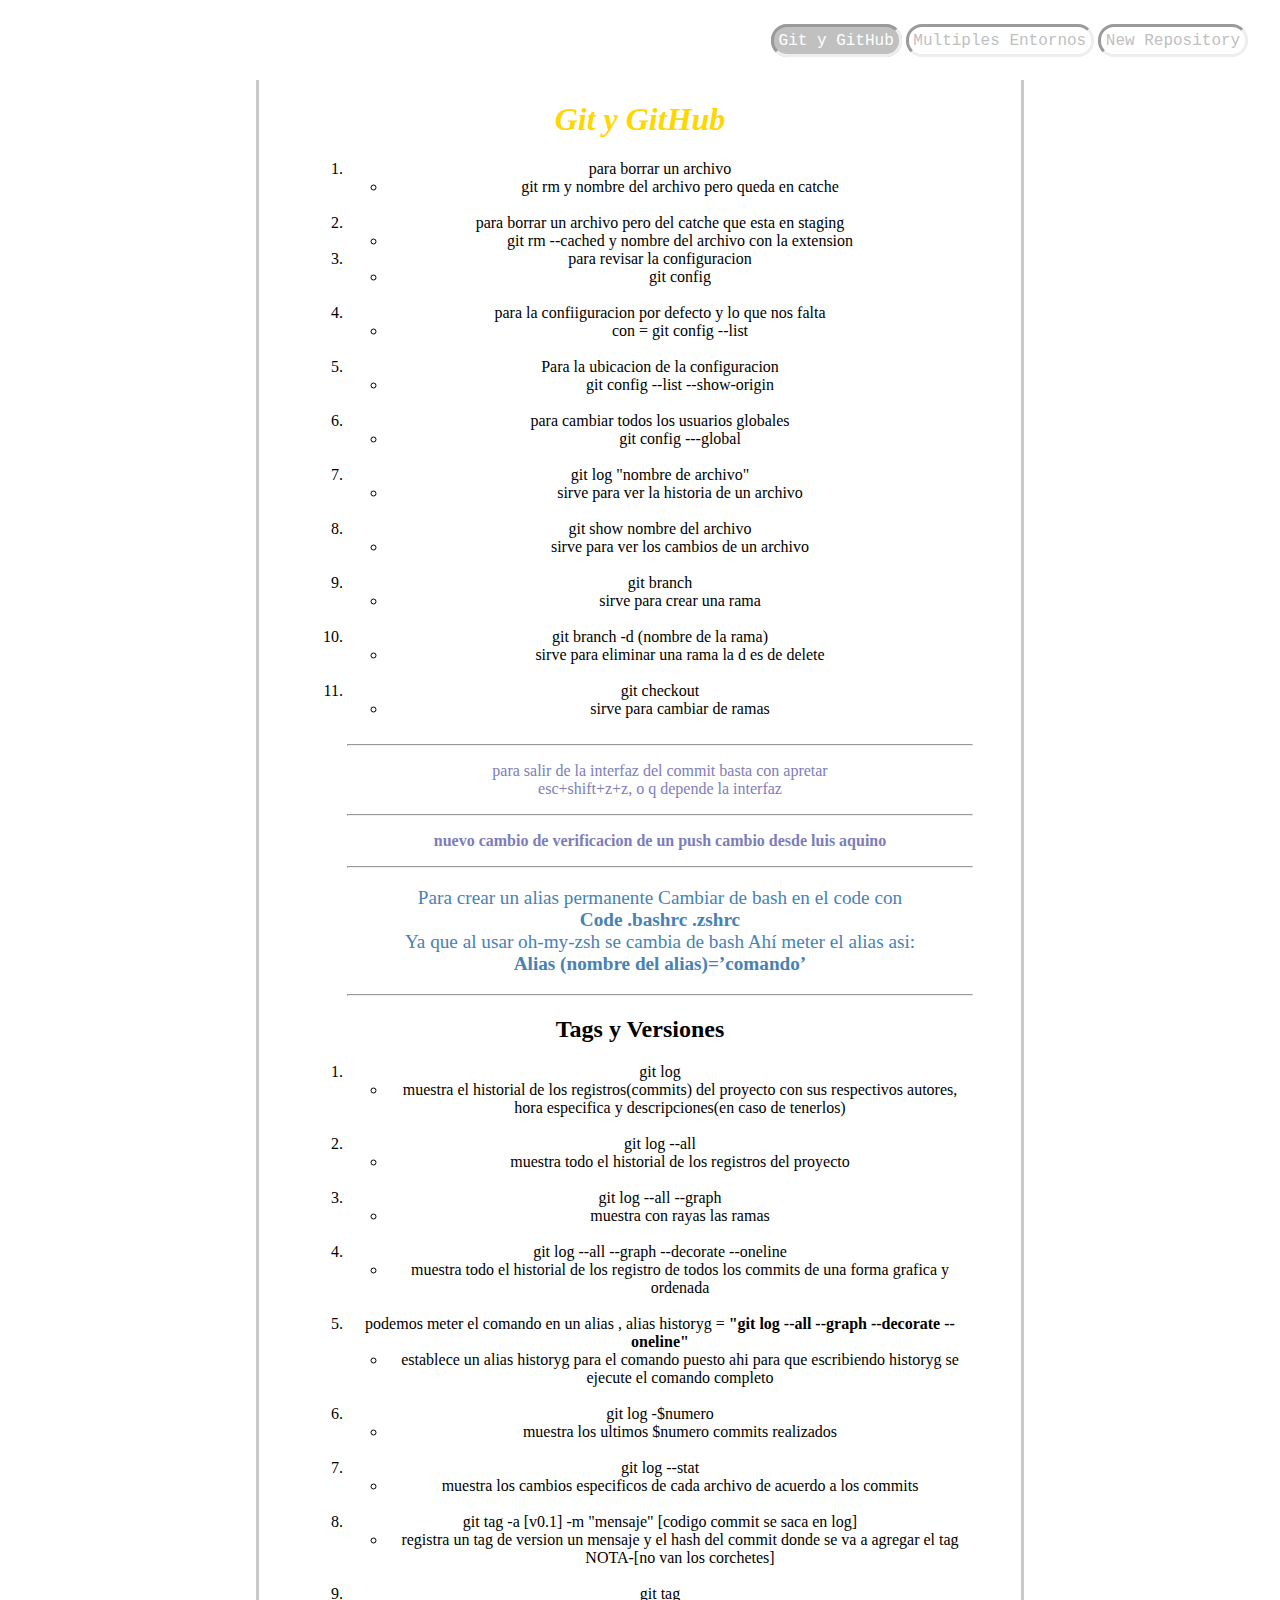
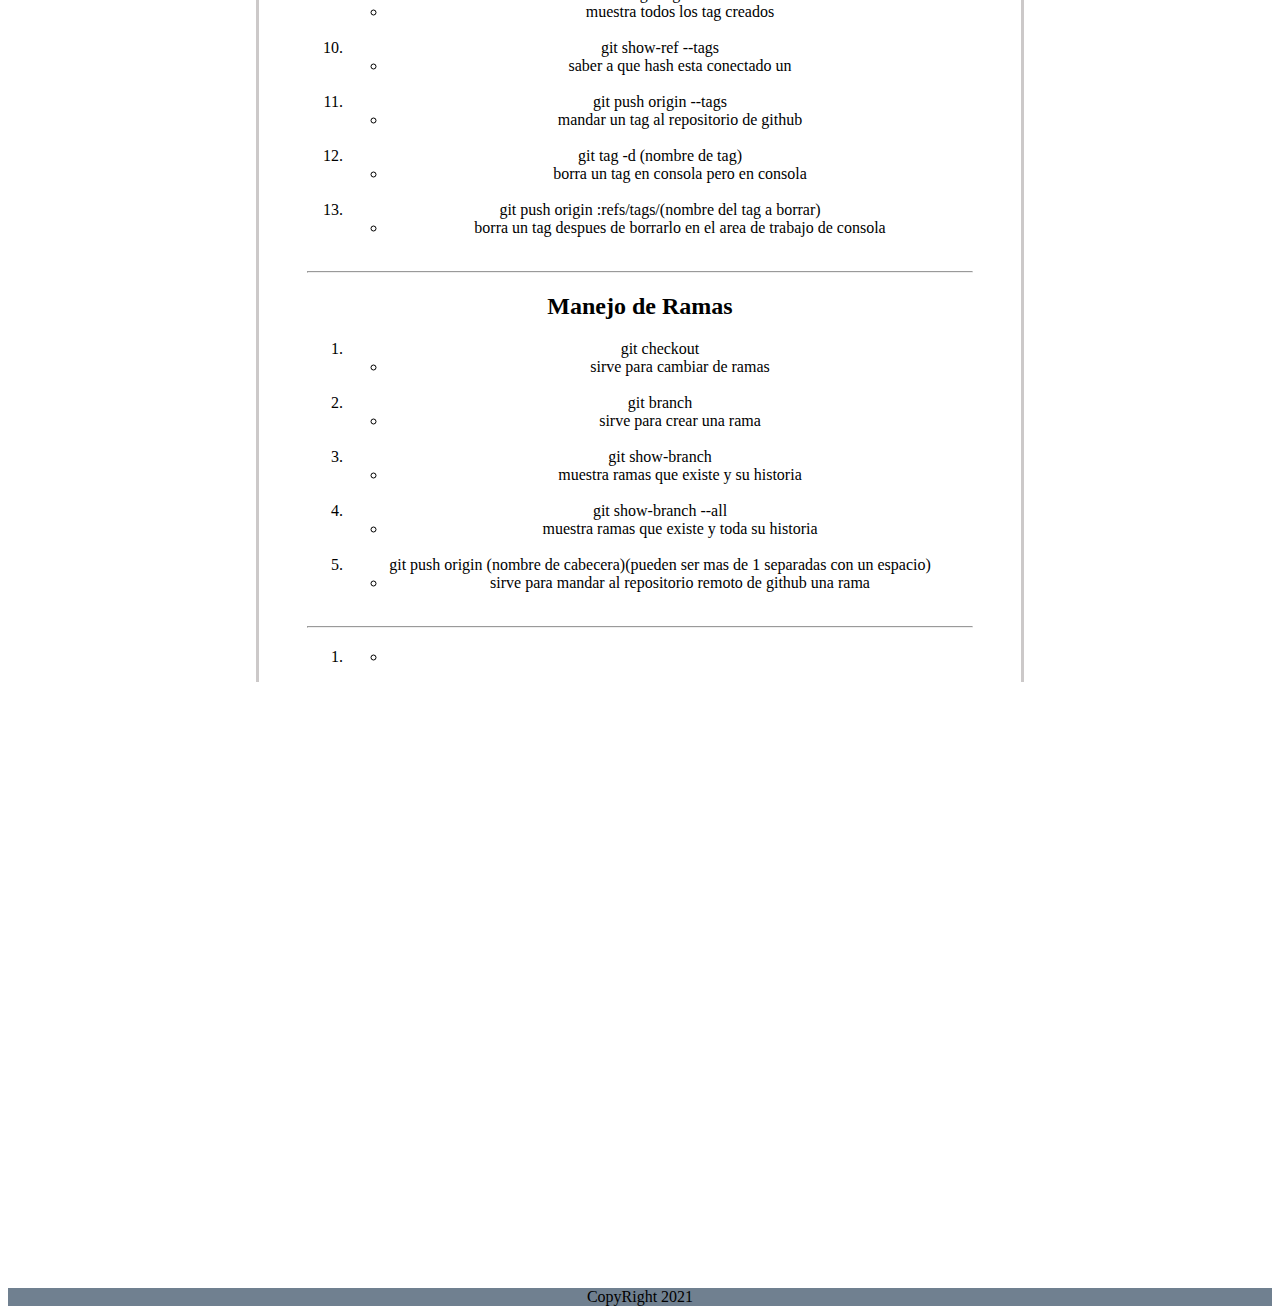
<file: index.html>
<!DOCTYPE html>
<html lang="en">

<head>
  <meta charset="UTF-8">
  <meta http-equiv="X-UA-Compatible" content="IE=edge">
  <meta name="viewport" content="width=device-width, initial-scale=1.0">
  <title>Git hub1</title>
  <link rel="stylesheet" href="css/estilos.css">

</head>

<body>
  <nav><a href="index.html" class="actual">Git y GitHub</a>
    <a href="Multiples_Entornos.html">Multiples Entornos</a>
    <a href="New_Repository.html">New Repository</a>
  </nav>

</body>
<main>
  <h1>Git y GitHub</h1>
  <ol>
    <li>para borrar un archivo <br>
      <ul>
        <li>git rm y nombre del archivo pero queda en catche</li>
      </ul> <br>
    <li>para borrar un archivo pero del catche que esta en staging <ul>
        <li>git rm --cached y
          nombre del archivo con la extension</li>
      </ul>
    </li>
    </li>
    <li>para revisar la configuracion <ul>
        <li>git config</li>
      </ul>
    </li>
    <br>
    <li>para la confiiguracion por defecto y lo que nos falta <ul>
        <li>con = git config --list</li>
      </ul>
    </li>
    <br>
    <li>Para la ubicacion de la configuracion <ul>
        <li>git config --list --show-origin</li>
      </ul>
    </li><br>
    <li>para cambiar todos los usuarios globales <ul>
        <li>git config ---global</li>
      </ul>
    </li><br>
    <!-- primer cambio-->
    <li>git log "nombre de archivo" <ul>
        <li>sirve para ver la historia de un archivo</li>
      </ul>
    </li><br>
    <li>git show nombre del archivo <ul>
        <li>sirve para ver los cambios de un archivo</li>
      </ul>
    </li><br>
    <!--segundo cambio-->
    <!-- tercer cambio-->
    <li>git branch <ul>
        <li>sirve para crear una rama</li>
      </ul>
    </li><br>
    <li>git branch -d (nombre de la rama) <ul>
        <li>sirve para eliminar una rama la d es de delete</li>
      </ul>
    </li><br>
    <li>git checkout <ul>
        <li>sirve para cambiar de ramas</li>
      </ul>
    </li><br>
    <hr>
    <p>para salir de la interfaz del commit basta con apretar <br>esc+shift+z+z, o q depende la interfaz
      <hr>
    </p>
    <p><strong>nuevo cambio de verificacion de un push
        cambio desde luis aquino</strong></p>
    <hr>

    <p style="color: steelblue; font-size: 1.2em;">Para crear un alias permanente

      Cambiar de bash en el code con <br>
      <strong>Code .bashrc .zshrc</strong><br>
      Ya que al usar oh-my-zsh se cambia de bash
      Ahí meter el alias asi: <br>
      <strong>Alias (nombre del alias)=’comando’</strong>
    </p>
    <hr>
  </ol>
  <h2>Tags y Versiones</h2>
  <ol>
    <li>git log
      <ul>
        <li>muestra el historial de los registros(commits) del proyecto con sus respectivos autores, hora especifica y
          descripciones(en caso de tenerlos)</li>
      </ul>
    </li><br>
    <li>git log --all
      <ul>
        <li>muestra todo el historial de los registros del proyecto </li>
      </ul>
    </li><br>
    <li>git log --all --graph
      <ul>
        <li>muestra con rayas las ramas </li>
      </ul>
    </li><br>
    <li>git log --all --graph --decorate --oneline
      <ul>
        <li>muestra todo el historial de los registro de todos los commits de una forma grafica y ordenada</li>
      </ul>
    </li><br>
    <li>podemos meter el comando en un alias , alias historyg = <strong>"git log --all --graph --decorate
        --oneline"</strong>
      <ul>
        <li>establece un alias historyg para el comando puesto ahi para que escribiendo historyg se ejecute el comando
          completo</li>
      </ul>
    </li><br>
    <li>git log -$numero
      <ul>
        <li>muestra los ultimos $numero commits realizados </li>
      </ul>
    </li><br>
    <li>git log --stat
      <ul>
        <li>muestra los cambios especificos de cada archivo de acuerdo a los commits</li>
      </ul>
    </li><br>
    <li>git tag -a [v0.1] -m "mensaje" [codigo commit se saca en log]
      <ul>
        <li>registra un tag de version un mensaje y el hash del commit donde se va a agregar el tag NOTA-[no van los
          corchetes]</li>
      </ul>
    </li><br>
    <li>git tag
      <ul>
        <li>muestra todos los tag creados</li>
      </ul>
    </li><br>
    <li>git show-ref --tags
      <ul>
        <li>saber a que hash esta conectado un</li>
      </ul>
    </li><br>
    <li>git push origin --tags
      <ul>
        <li>mandar un tag al repositorio de github</li>
      </ul>
    </li><br>
    <li>git tag -d (nombre de tag)
      <ul>
        <li>borra un tag en consola pero en consola</li>
      </ul>
    </li><br>
    <li>git push origin :refs/tags/(nombre del tag a borrar)
      <ul>
        <li>borra un tag despues de borrarlo en el area de trabajo de consola </li>
      </ul>
    </li><br>
  </ol>
  <hr>
  <h2>Manejo de Ramas</h2>
  <ol>
    <li>git checkout <ul>
        <li>sirve para cambiar de ramas</li>
      </ul>
    </li><br>
    <li>git branch <ul>
        <li>sirve para crear una rama</li>
      </ul>
    </li><br>
    <li>git show-branch
      <ul>
        <li>muestra ramas que existe y su historia</li>
      </ul>
    </li><br>
    <li>git show-branch --all
      <ul>
        <li>muestra ramas que existe y toda su historia</li>
      </ul>
    </li><br>
    <li>git push origin (nombre de cabecera)(pueden ser mas de 1 separadas con un espacio)
      <ul>
        <li>sirve para mandar al repositorio remoto de github una rama</li>
      </ul>
    </li><br>
  </ol>
  <hr>
  <h2></h2>
  <ol>
    <li>
      <ul>
        <li></li>
      </ul>
    </li>
  </ol>
</main>
<footer>CopyRight 2021</footer>
</body>

</html>
</file>
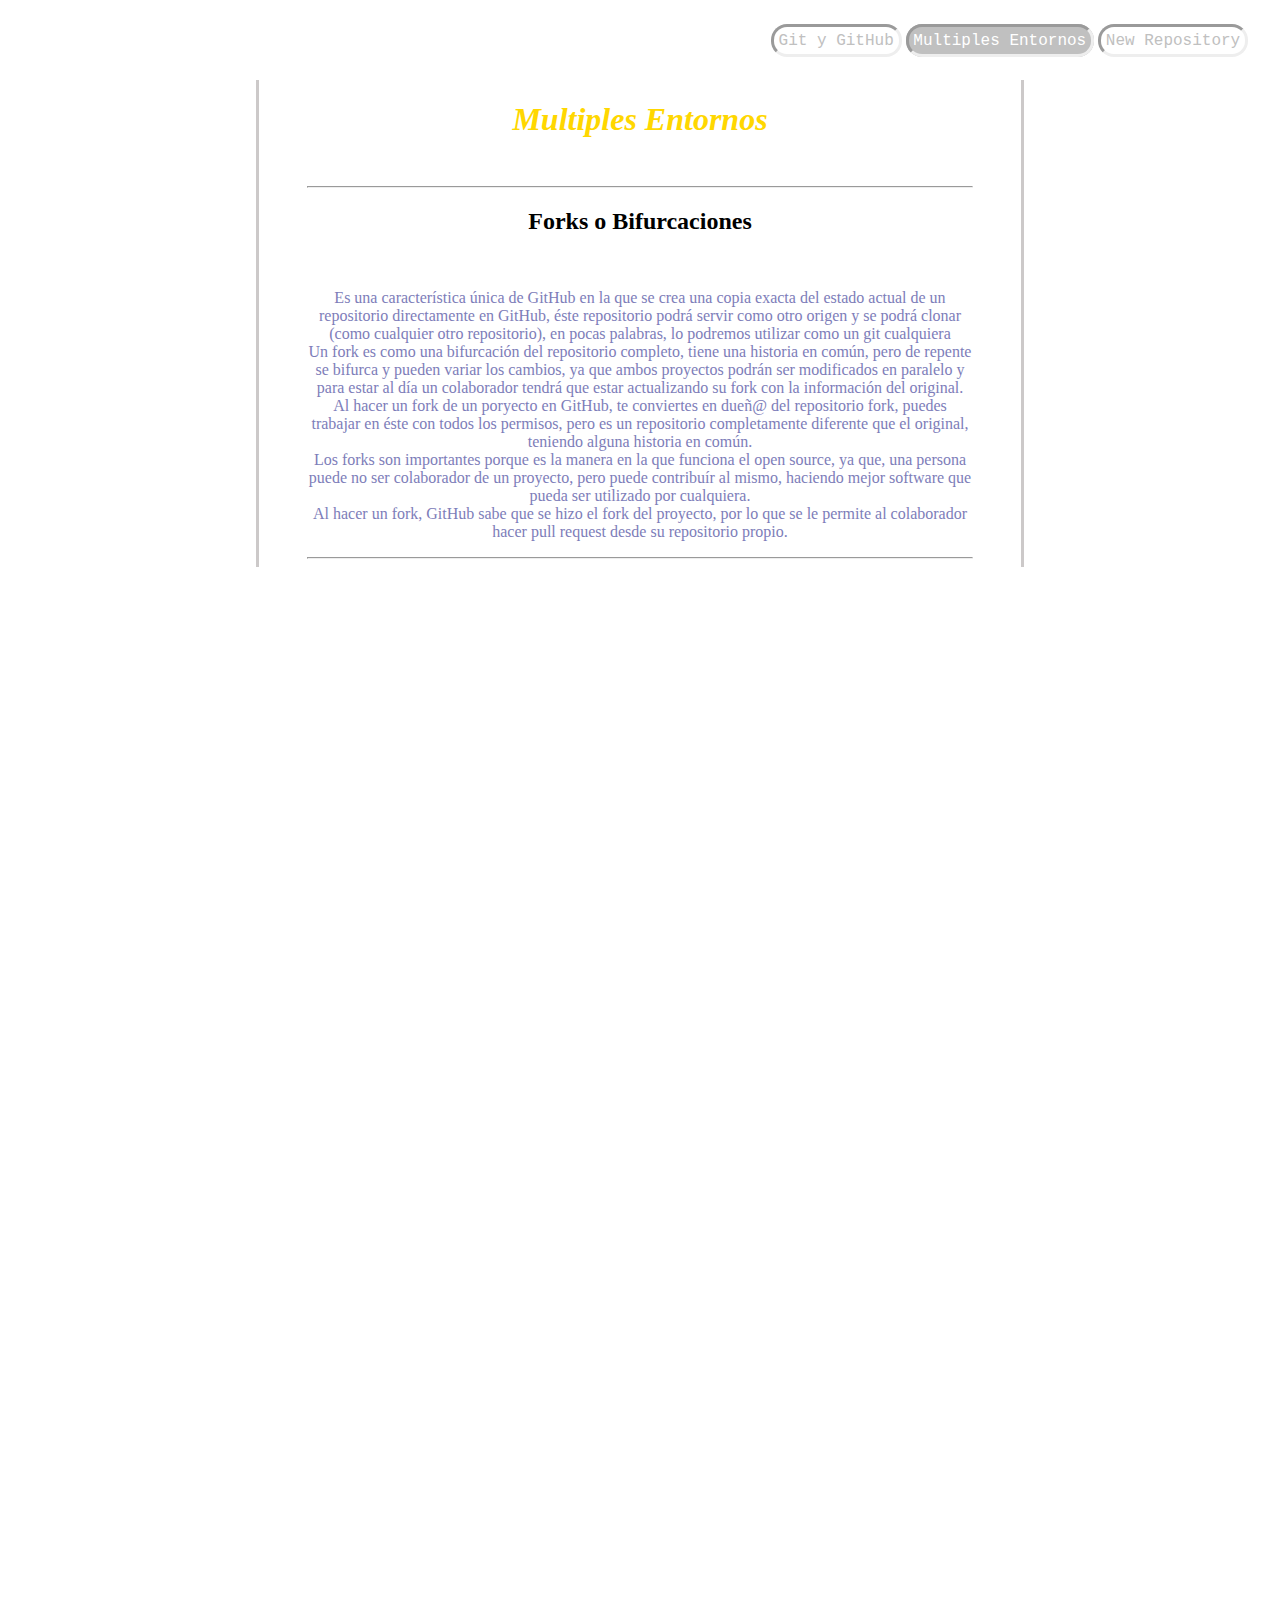
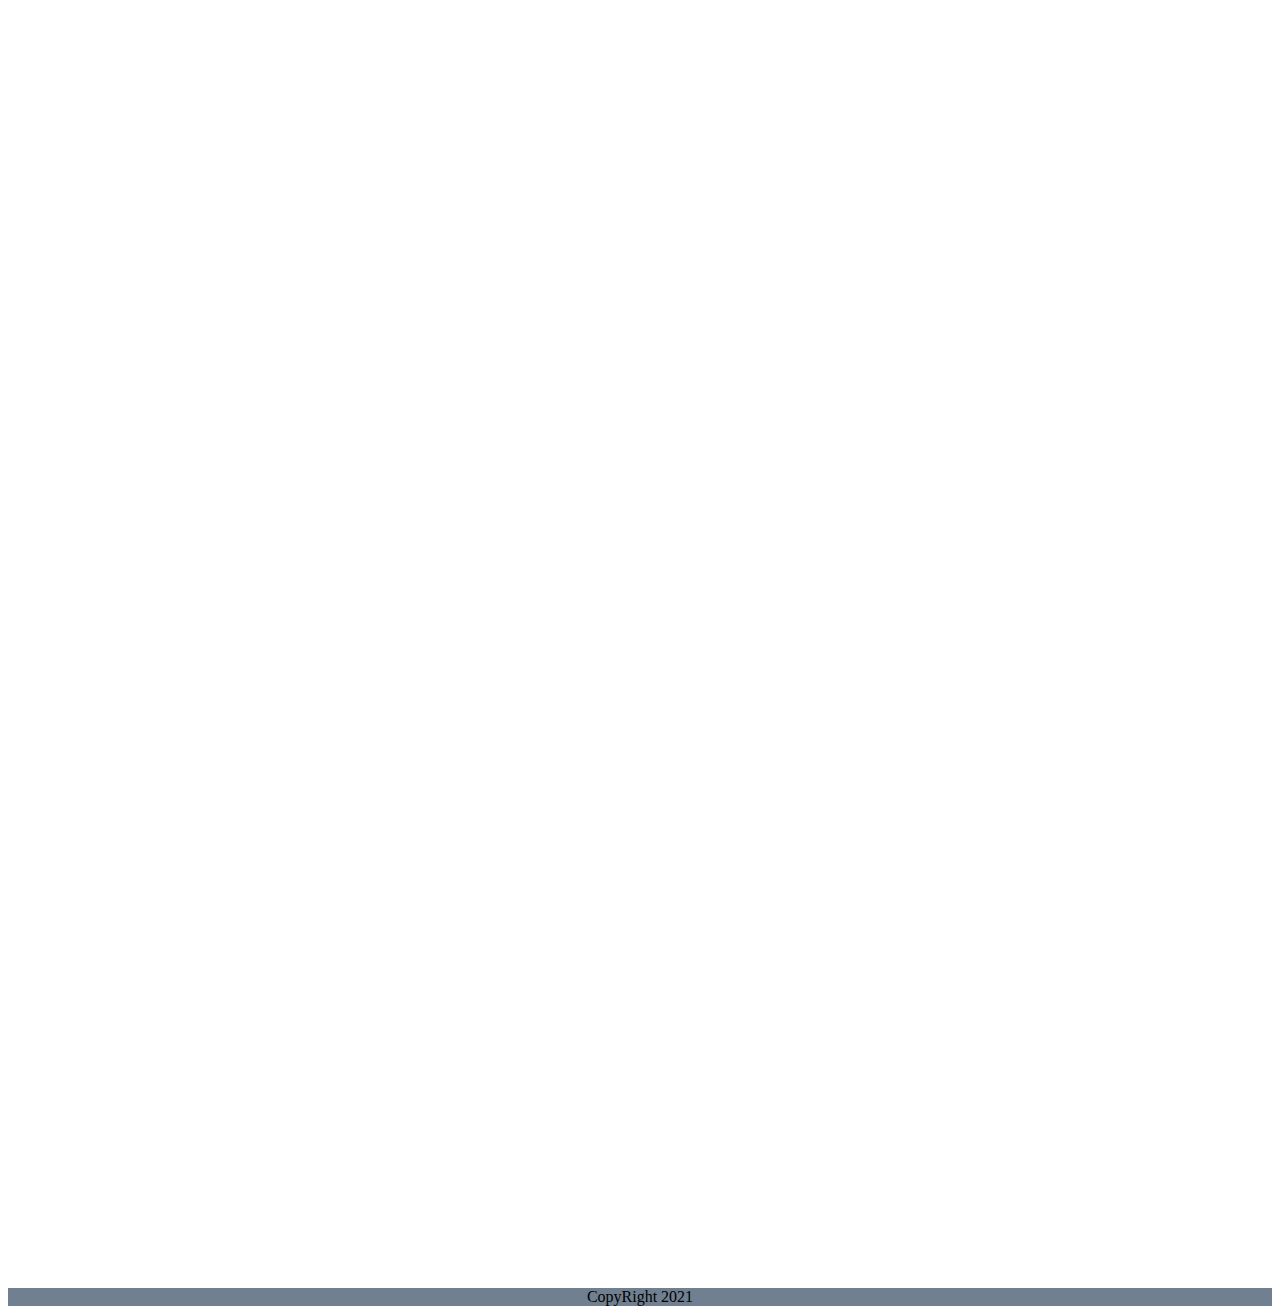
<file: Multiples_Entornos.html>
<!DOCTYPE html>
<html lang="en">

<head>
  <meta charset="UTF-8">
  <meta http-equiv="X-UA-Compatible" content="IE=edge">
  <meta name="viewport" content="width=device-width, initial-scale=1.0">
  <title>segunda_seccion</title>
  <link rel="stylesheet" href="css/estilos.css">
</head>

<body>
  <nav><a href="index.html">Git y GitHub</a>
    <a href="Multiples_Entornos.html" class="actual">Multiples Entornos</a>
    <a href="New_Repository.html">New Repository</a>
  </nav>
  <main>
    <h1>Multiples Entornos</h1><br>
    <hr>
    <h2>Forks o Bifurcaciones
    </h2><br>
    <p>Es una característica única de GitHub en la que se crea una copia exacta del estado actual de un repositorio
      directamente en GitHub, éste repositorio podrá servir como otro origen y se podrá clonar (como cualquier otro
      repositorio), en pocas palabras, lo podremos utilizar como un git cualquiera <br>
      Un fork es como una bifurcación del repositorio completo, tiene una historia en común, pero de repente se bifurca
      y
      pueden variar los cambios, ya que ambos proyectos podrán ser modificados en paralelo y para estar al día un
      colaborador
      tendrá que estar actualizando su fork con la información del original. <br>
      Al hacer un fork de un poryecto en GitHub, te conviertes en dueñ@ del repositorio fork, puedes trabajar en éste
      con
      todos los permisos, pero es un repositorio completamente diferente que el original, teniendo alguna historia en
      común.
      <br>
      Los forks son importantes porque es la manera en la que funciona el open source, ya que, una persona puede no ser
      colaborador de un proyecto, pero puede contribuír al mismo, haciendo mejor software que pueda ser utilizado por
      cualquiera. <br>

      Al hacer un fork, GitHub sabe que se hizo el fork del proyecto, por lo que se le permite al colaborador hacer pull
      request desde su repositorio propio.
    </p>
    <hr>

  </main>
  <footer>CopyRight 2021</footer>
</body>

</html>
</file>
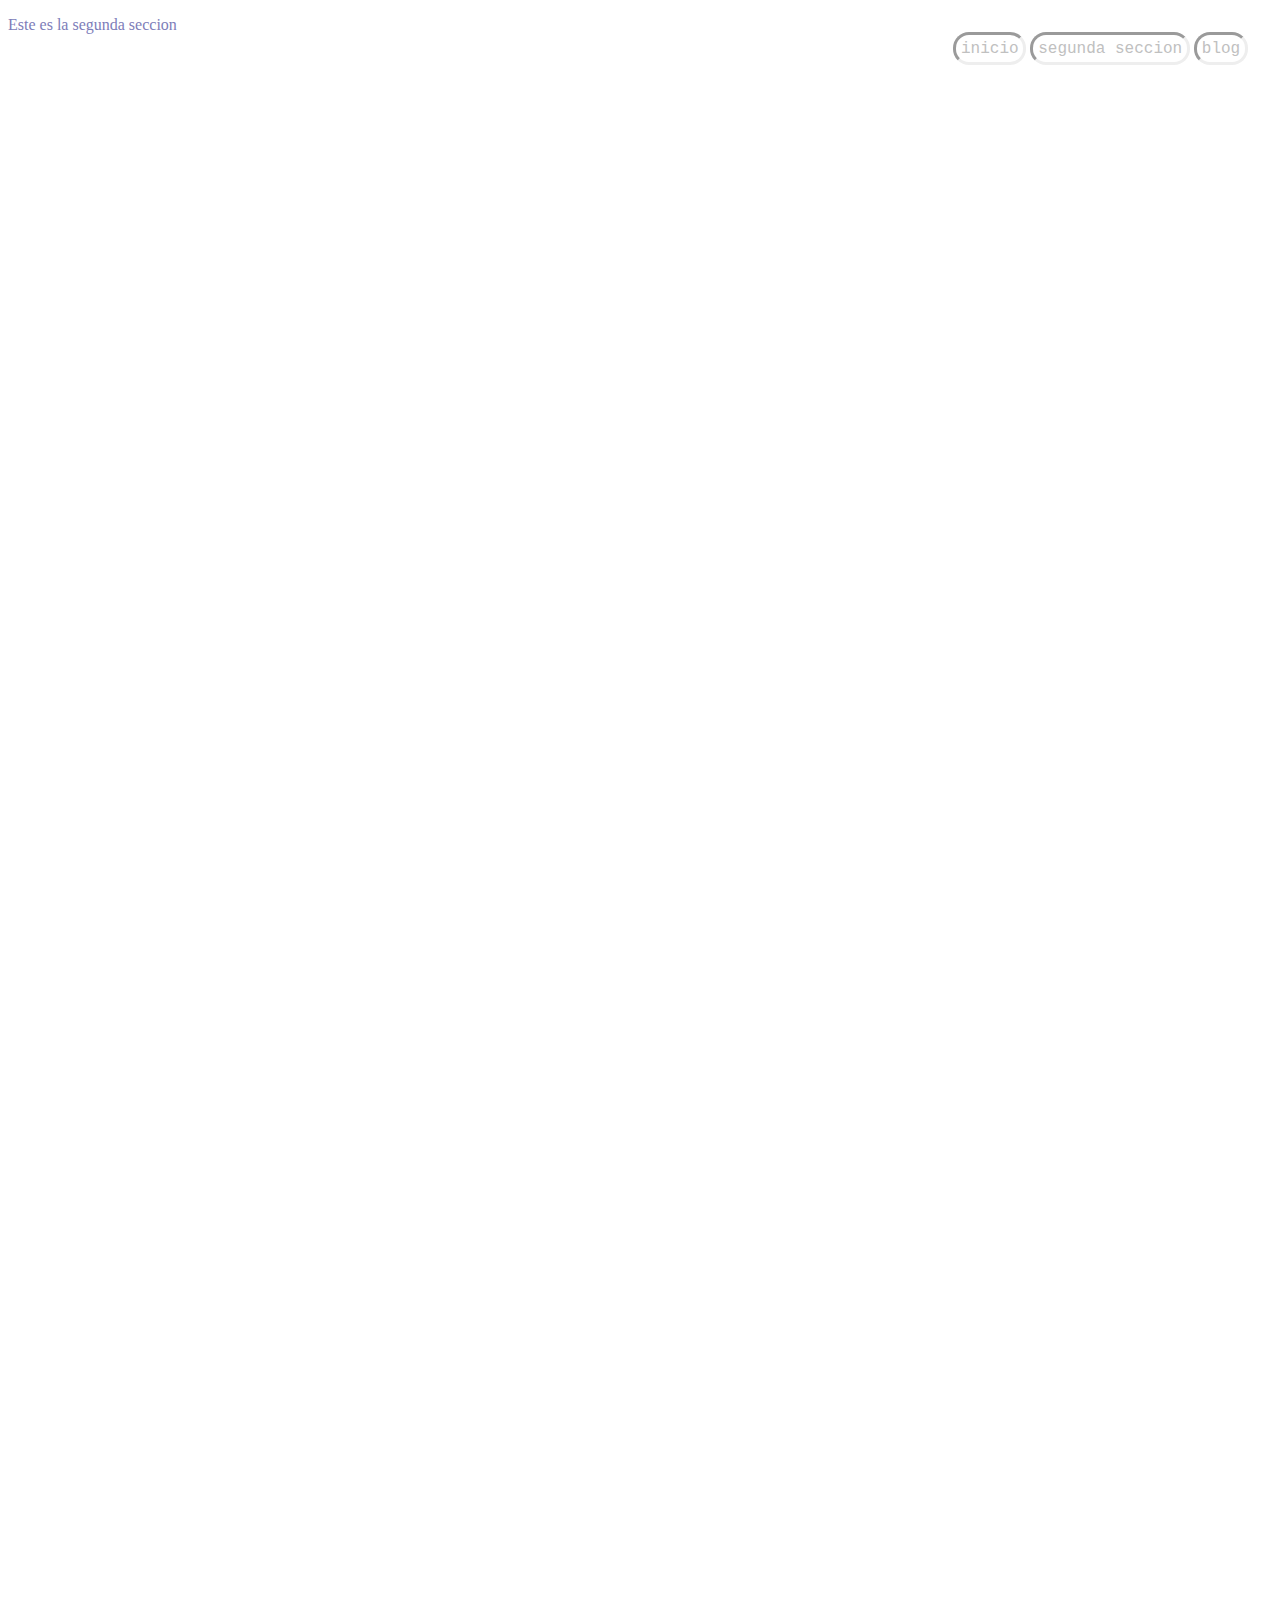
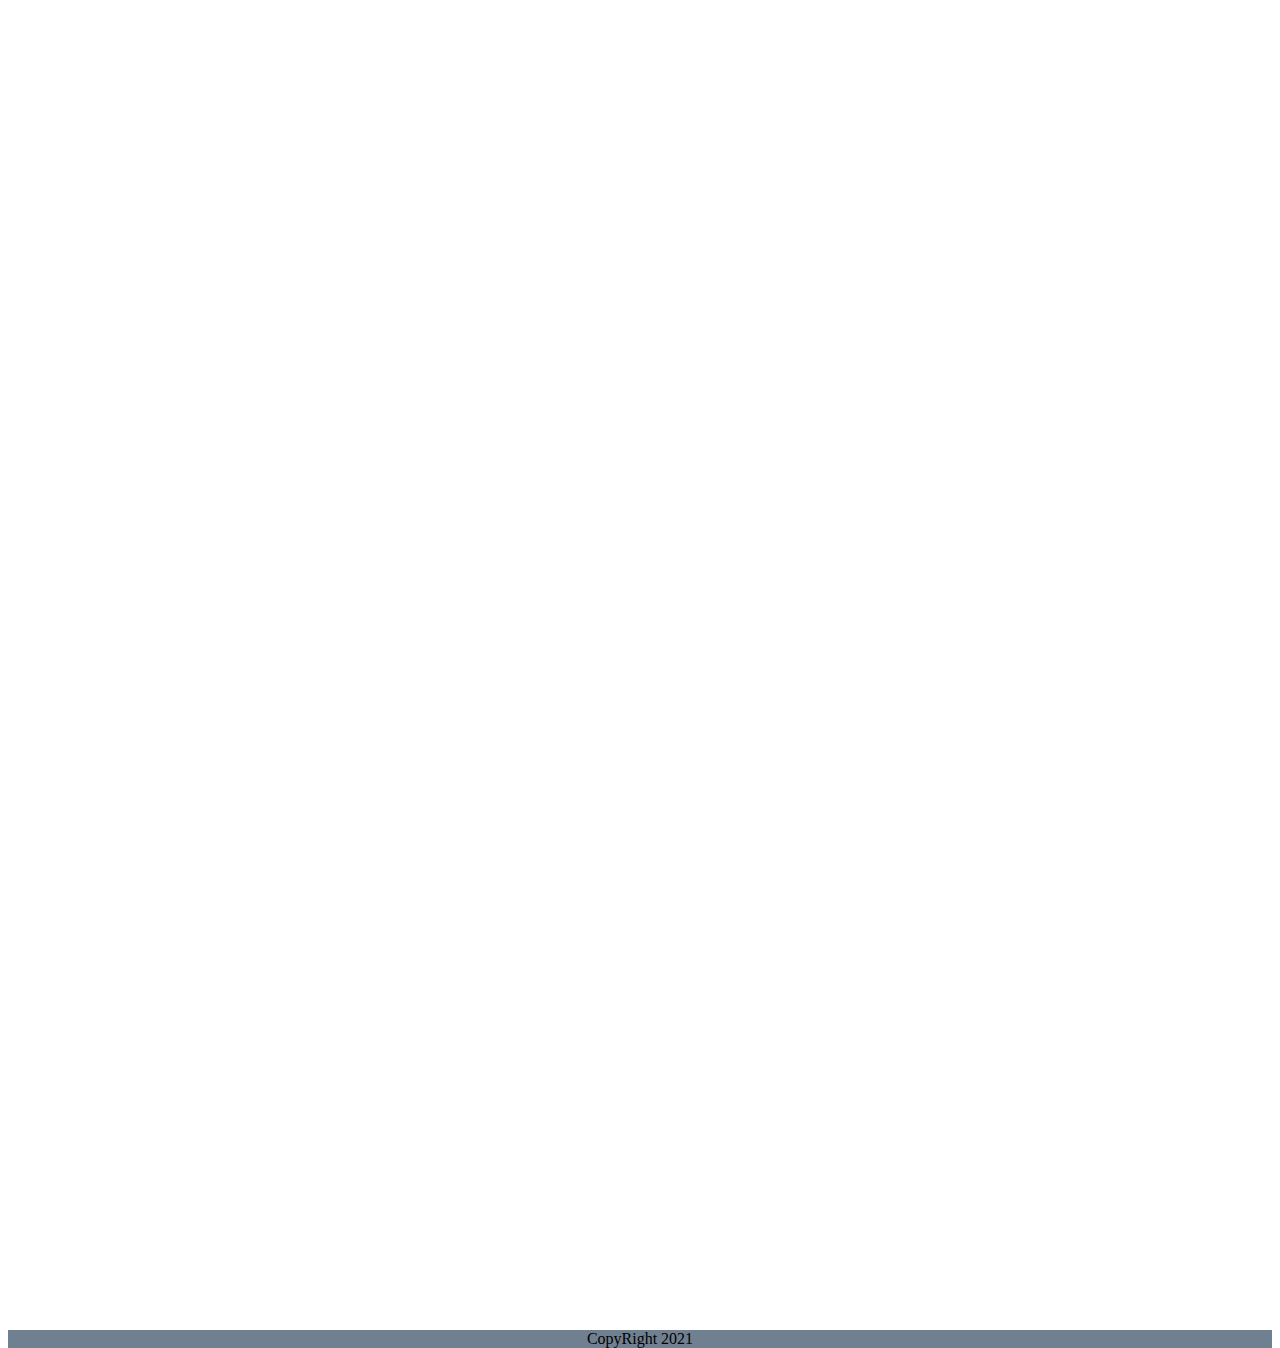
<file: segunda_seccion.html>
<!DOCTYPE html>
<html lang="en">

<head>
  <meta charset="UTF-8">
  <meta http-equiv="X-UA-Compatible" content="IE=edge">
  <meta name="viewport" content="width=device-width, initial-scale=1.0">
  <title>segunda_seccion</title>
  <link rel="stylesheet" href="css/estilos.css">
</head>

<body>
  <nav><a href="index.html">inicio</a>
    <a href="segunda_seccion.html">segunda seccion</a>
    <a href="blog.html">blog</a>
  </nav>
  <section>
    <p>Este es la segunda seccion</p>
  </section>
  <footer>CopyRight 2021</footer>
</body>

</html>
</file>
<file: css/estilos.css>
p {
  color: rgb(125, 125, 185);
}
h1 {
  color: gold;
  font-style: italic;
}

nav {
  margin-top: 1.4em;
  position: absolute;
  right: 2em;
}
nav a {
  border: inset;
  border-radius: 1em;
  padding: 0.3em;
  font-family: "Courier New", Courier, monospace;
  color: silver;
  text-decoration: none;
}
.actual {
  color: white;
  background-color: silver;
}
main {
  position: absolute;
  top: 5em;
  text-align: center;
  min-width: 55%;
  padding: 0em 3em;
  border-left: solid rgb(204, 201, 201);
  border-right: solid rgb(204, 201, 201);
  left: 20%;
  right: 20%;
  box-sizing: border-box;
}
.title-format-p {
  font-size: medium;
  font-style: italic;
}

footer {
  text-align: center;
  background-color: slategrey;
  position: relative;
  top: 180em;
  width: 100%;
}
</file>
